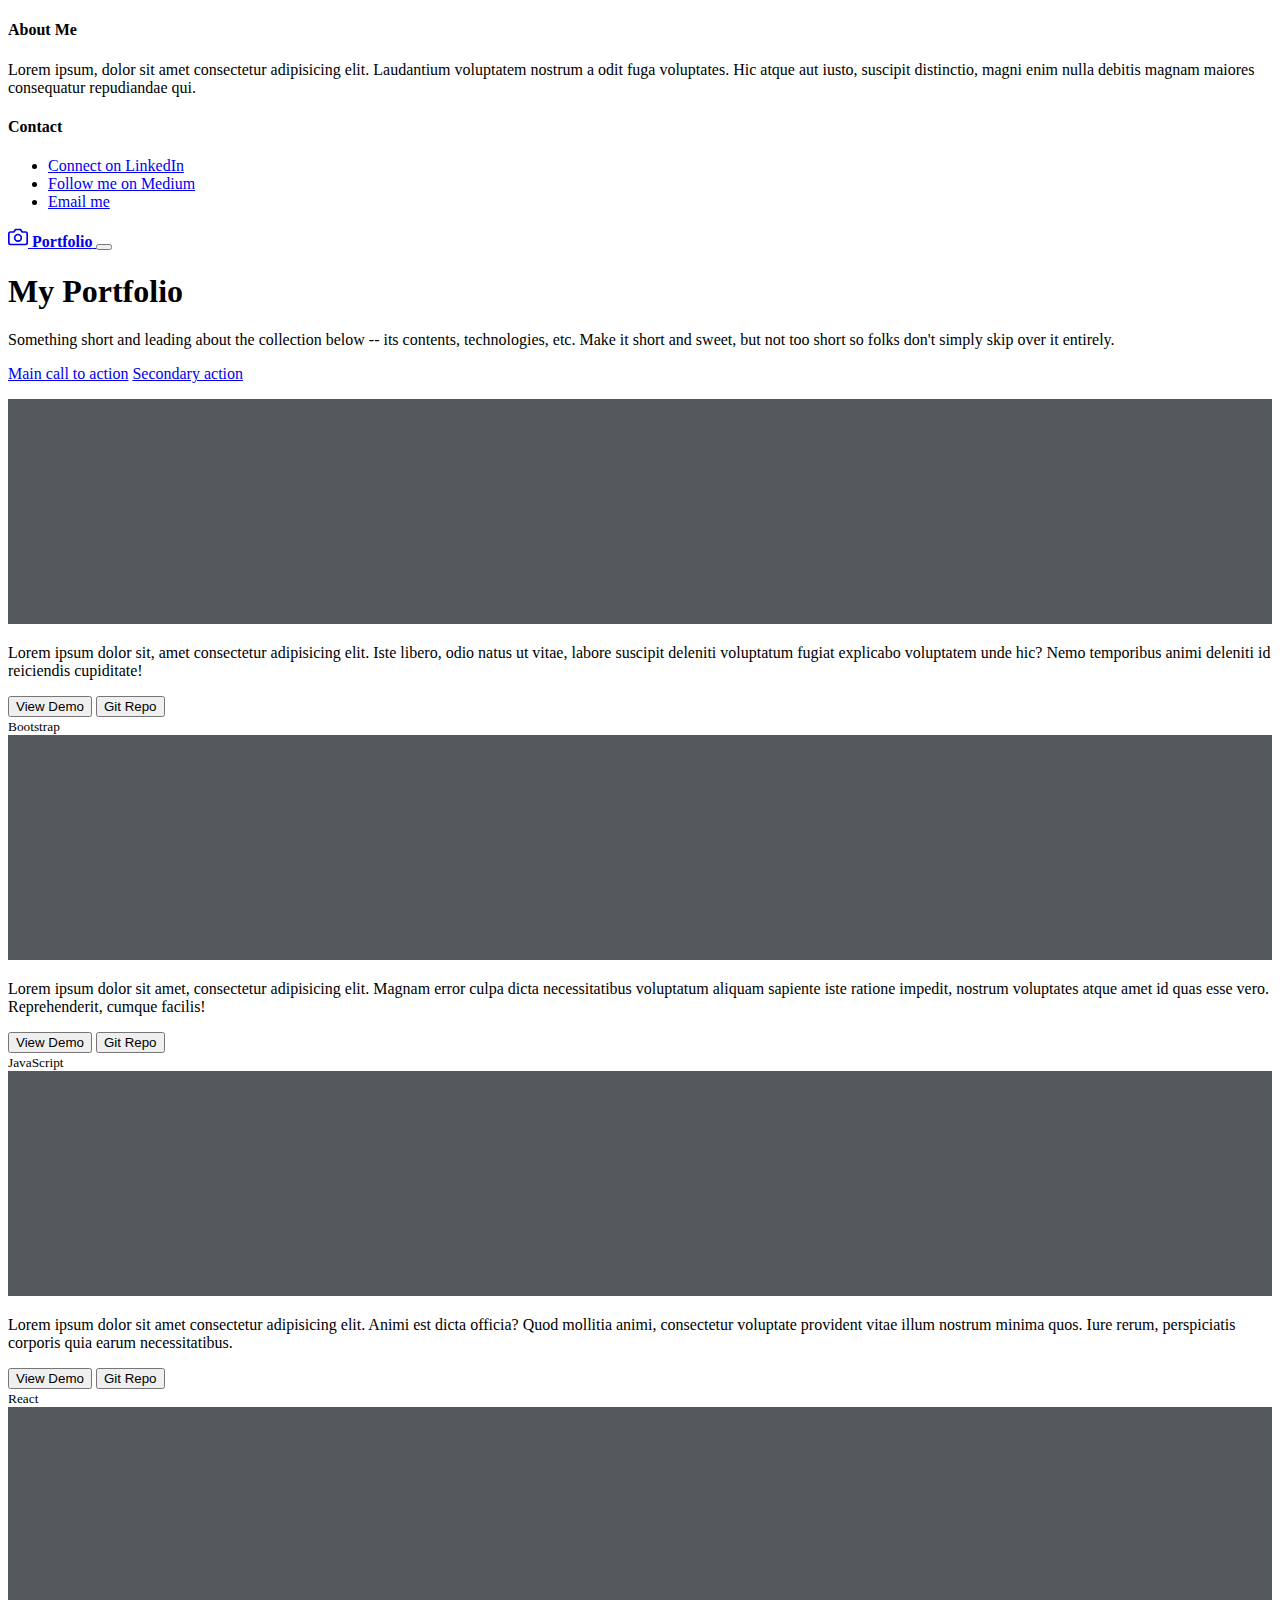
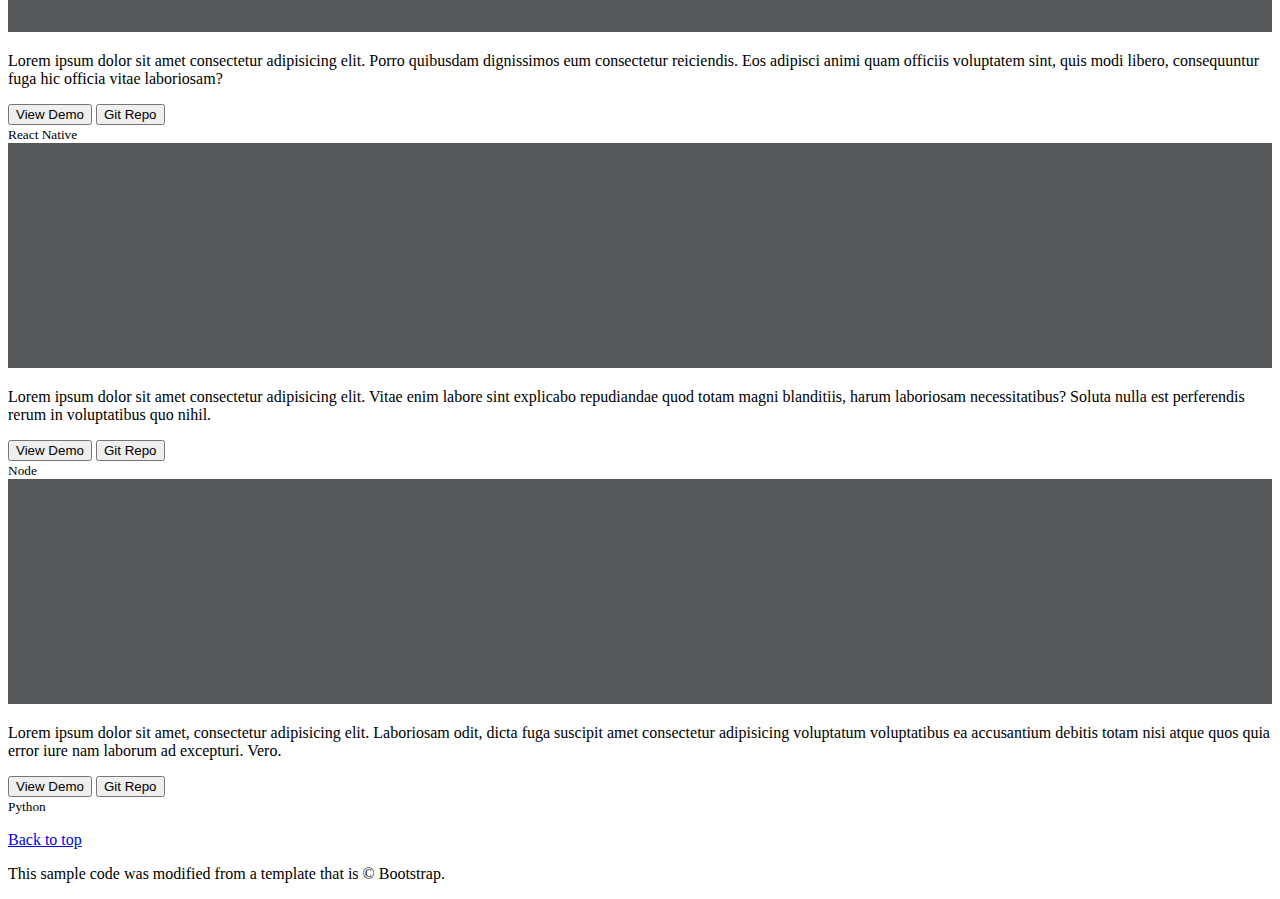
<file: bootstrap-practice.html>
<!DOCTYPE html>
<html lang="en">
  <head>
    <meta charset="utf-8" />
    <!-- add the viewport meta tag here -->
    <meta name="viewport" content="width=device-width, initial-scale=1" />

    <!-- Create a Repo
       go to main folder (cd ..)
       git init
       git add .
       git commit -m "initial commit"

      name it / create repository / use the "push an existing repository from the command line" option, line by line into the terminal -->

    <!-- add the Bootstrap CDN link here -->
    <link
      href="https://cdn.jsdelivr.net/npm/bootstrap@5.2.3/dist/css/bootstrap.min.css"
      rel="stylesheet"
      integrity="sha384-rbsA2VBKQhggwzxH7pPCaAqO46MgnOM80zW1RWuH61DGLwZJEdK2Kadq2F9CUG65"
      crossorigin="anonymous"
    />

    <title>Bootstrap demo</title>
  </head>

  <body>
    <header>
      <div class="collapse bg-info" id="navbarHeader">
        <div class="container">
          <div class="row">
            <div class="col-sm-8 col-md-7 py-4">
              <h4 class="text-dark">About Me</h4>
              <p class="text-muted">
                Lorem ipsum, dolor sit amet consectetur adipisicing elit.
                Laudantium voluptatem nostrum a odit fuga voluptates. Hic atque
                aut iusto, suscipit distinctio, magni enim nulla debitis magnam
                maiores consequatur repudiandae qui.
              </p>
            </div>
            <div class="col-sm-4 offset-md-1 py-4">
              <h4 class="text-dark">Contact</h4>
              <ul class="list-unstyled">
                <li>
                  <a href="#" class="text-primary">Connect on LinkedIn</a>
                </li>
                <li>
                  <a href="#" class="text-primary">Follow me on Medium</a>
                </li>
                <li><a href="#" class="text-primary">Email me</a></li>
              </ul>
            </div>
          </div>
        </div>
      </div>
      <div class="navbar navbar-info bg-info shadow-sm">
        <div class="container">
          <a href="#" class="navbar-brand d-flex align-items-center">
            <svg
              xmlns="http://www.w3.org/2000/svg"
              width="20"
              height="20"
              fill="none"
              stroke="currentColor"
              stroke-linecap="round"
              stroke-linejoin="round"
              stroke-width="2"
              aria-hidden="true"
              class="me-2"
              viewBox="0 0 24 24"
            >
              <path
                d="M23 19a2 2 0 0 1-2 2H3a2 2 0 0 1-2-2V8a2 2 0 0 1 2-2h4l2-3h6l2 3h4a2 2 0 0 1 2 2z"
              />
              <circle cx="12" cy="13" r="4" />
            </svg>
            <strong>Portfolio</strong>
          </a>
          <button
            class="navbar-toggler"
            type="button"
            data-bs-toggle="collapse"
            data-bs-target="#navbarHeader"
            aria-controls="navbarHeader"
            aria-expanded="false"
            aria-label="Toggle navigation"
          >
            <span class="navbar-toggler-icon"></span>
          </button>
        </div>
      </div>
    </header>

    <main>
      <section class="py-5 text-center container">
        <div class="row py-lg-5">
          <div class="col-lg-6 col-md-8 mx-auto">
            <h1 class="fw-light">My Portfolio</h1>
            <p class="lead text-muted">
              Something short and leading about the collection below -- its
              contents, technologies, etc. Make it short and sweet, but not too
              short so folks don't simply skip over it entirely.
            </p>
            <p>
              <a href="#" class="btn btn-info my-2">Main call to action</a>
              <a href="#" class="btn btn-warning my-2">Secondary action</a>
            </p>
          </div>
        </div>
      </section>
      <div class="album py-5 bg-light">
        <div class="container">
          <div class="row row-cols-1 row-cols-sm-2 row-cols-md-3 g-3">
            <div class="col">
              <div class="card border-info shadow-sm">
                <svg
                  class="bd-placeholder-img card-img-top"
                  width="100%"
                  height="225"
                  role="img"
                >
                  <rect width="100%" height="100%" fill="#55595c" />
                </svg>
                <div class="card-body">
                  <p class="card-text">
                    Lorem ipsum dolor sit, amet consectetur adipisicing elit.
                    Iste libero, odio natus ut vitae, labore suscipit deleniti
                    voluptatum fugiat explicabo voluptatem unde hic? Nemo
                    temporibus animi deleniti id reiciendis cupiditate!
                  </p>
                  <div
                    class="d-flex justify-content-between align-items-center"
                  >
                    <div class="btn-group">
                      <button type="button" class="btn btn-sm btn-outline-info">
                        View Demo
                      </button>
                      <button
                        type="button"
                        class="btn btn-sm btn-outline-warning"
                      >
                        Git Repo
                      </button>
                    </div>
                    <small class="text-muted">Bootstrap</small>
                  </div>
                </div>
              </div>
            </div>
            <div class="col">
              <div class="card border-info shadow-sm">
                <svg
                  class="bd-placeholder-img card-img-top"
                  width="100%"
                  height="225"
                  role="img"
                >
                  <rect width="100%" height="100%" fill="#55595c" />
                </svg>
                <div class="card-body">
                  <p class="card-text">
                    Lorem ipsum dolor sit amet, consectetur adipisicing elit.
                    Magnam error culpa dicta necessitatibus voluptatum aliquam
                    sapiente iste ratione impedit, nostrum voluptates atque amet
                    id quas esse vero. Reprehenderit, cumque facilis!
                  </p>
                  <div
                    class="d-flex justify-content-between align-items-center"
                  >
                    <div class="btn-group">
                      <button type="button" class="btn btn-sm btn-outline-info">
                        View Demo
                      </button>
                      <button
                        type="button"
                        class="btn btn-sm btn-outline-warning"
                      >
                        Git Repo
                      </button>
                    </div>
                    <small class="text-muted">JavaScript</small>
                  </div>
                </div>
              </div>
            </div>
            <div class="col">
              <div class="card border-info shadow-sm">
                <svg
                  class="bd-placeholder-img card-img-top"
                  width="100%"
                  height="225"
                  role="img"
                >
                  <rect width="100%" height="100%" fill="#55595c" />
                </svg>
                <div class="card-body">
                  <p class="card-text">
                    Lorem ipsum dolor sit amet consectetur adipisicing elit.
                    Animi est dicta officia? Quod mollitia animi, consectetur
                    voluptate provident vitae illum nostrum minima quos. Iure
                    rerum, perspiciatis corporis quia earum necessitatibus.
                  </p>
                  <div
                    class="d-flex justify-content-between align-items-center"
                  >
                    <div class="btn-group">
                      <button type="button" class="btn btn-sm btn-outline-info">
                        View Demo
                      </button>
                      <button
                        type="button"
                        class="btn btn-sm btn-outline-warning"
                      >
                        Git Repo
                      </button>
                    </div>
                    <small class="text-muted">React</small>
                  </div>
                </div>
              </div>
            </div>
            <div class="col">
              <div class="card border-info shadow-sm">
                <svg
                  class="bd-placeholder-img card-img-top"
                  width="100%"
                  height="225"
                  role="img"
                >
                  <rect width="100%" height="100%" fill="#55595c" />
                </svg>
                <div class="card-body">
                  <p class="card-text">
                    Lorem ipsum dolor sit amet consectetur adipisicing elit.
                    Porro quibusdam dignissimos eum consectetur reiciendis. Eos
                    adipisci animi quam officiis voluptatem sint, quis modi
                    libero, consequuntur fuga hic officia vitae laboriosam?
                  </p>
                  <div
                    class="d-flex justify-content-between align-items-center"
                  >
                    <div class="btn-group">
                      <button type="button" class="btn btn-sm btn-outline-info">
                        View Demo
                      </button>
                      <button
                        type="button"
                        class="btn btn-sm btn-outline-warning"
                      >
                        Git Repo
                      </button>
                    </div>
                    <small class="text-muted">React Native</small>
                  </div>
                </div>
              </div>
            </div>
            <div class="col">
              <div class="card border-info shadow-sm">
                <svg
                  class="bd-placeholder-img card-img-top"
                  width="100%"
                  height="225"
                  role="img"
                >
                  <rect width="100%" height="100%" fill="#55595c" />
                </svg>
                <div class="card-body">
                  <p class="card-text">
                    Lorem ipsum dolor sit amet consectetur adipisicing elit.
                    Vitae enim labore sint explicabo repudiandae quod totam
                    magni blanditiis, harum laboriosam necessitatibus? Soluta
                    nulla est perferendis rerum in voluptatibus quo nihil.
                  </p>
                  <div
                    class="d-flex justify-content-between align-items-center"
                  >
                    <div class="btn-group">
                      <button type="button" class="btn btn-sm btn-outline-info">
                        View Demo
                      </button>
                      <button
                        type="button"
                        class="btn btn-sm btn-outline-warning"
                      >
                        Git Repo
                      </button>
                    </div>
                    <small class="text-muted">Node</small>
                  </div>
                </div>
              </div>
            </div>
            <div class="col">
              <div class="card border-info shadow-sm">
                <svg
                  class="bd-placeholder-img card-img-top"
                  width="100%"
                  height="225"
                  role="img"
                >
                  <rect width="100%" height="100%" fill="#55595c" />
                </svg>
                <div class="card-body">
                  <p class="card-text">
                    Lorem ipsum dolor sit amet, consectetur adipisicing elit.
                    Laboriosam odit, dicta fuga suscipit amet consectetur
                    adipisicing voluptatum voluptatibus ea accusantium debitis
                    totam nisi atque quos quia error iure nam laborum ad
                    excepturi. Vero.
                  </p>
                  <div
                    class="d-flex justify-content-between align-items-center"
                  >
                    <div class="btn-group">
                      <button type="button" class="btn btn-sm btn-outline-info">
                        View Demo
                      </button>
                      <button
                        type="button"
                        class="btn btn-sm btn-outline-warning"
                      >
                        Git Repo
                      </button>
                    </div>
                    <small class="text-muted">Python</small>
                  </div>
                </div>
              </div>
            </div>
          </div>
        </div>
      </div>
    </main>

    <footer class="text-muted py-5">
      <div class="container">
        <p class="float-end mb-1">
          <a href="#">Back to top</a>
        </p>
        <p class="mb-1">
          This sample code was modified from a template that is &copy;
          Bootstrap.
        </p>
      </div>
    </footer>

    <!-- Add the Bootstrap script link here -->
    <script
      src="https://cdn.jsdelivr.net/npm/bootstrap@5.2.3/dist/js/bootstrap.bundle.min.js"
      integrity="sha384-kenU1KFdBIe4zVF0s0G1M5b4hcpxyD9F7jL+jjXkk+Q2h455rYXK/7HAuoJl+0I4"
      crossorigin="anonymous"
    ></script>
  </body>
</html>
</file>
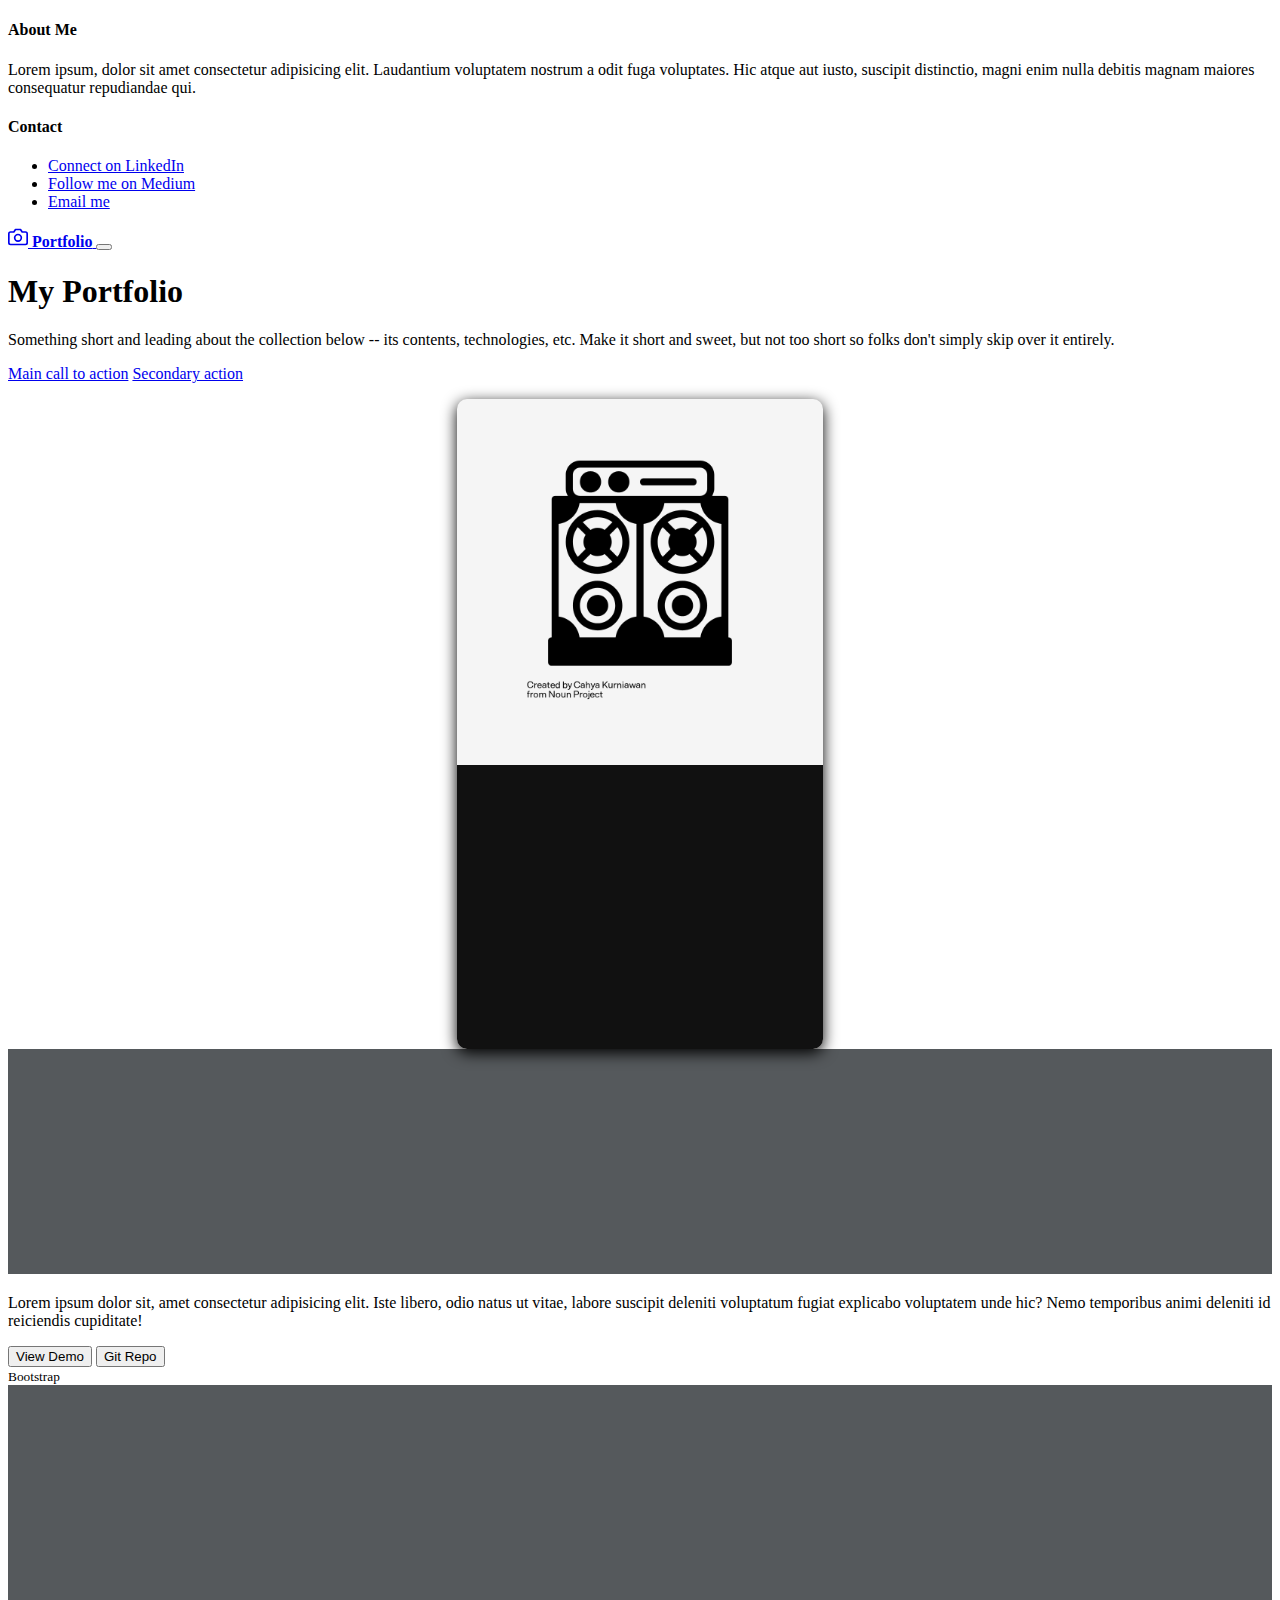
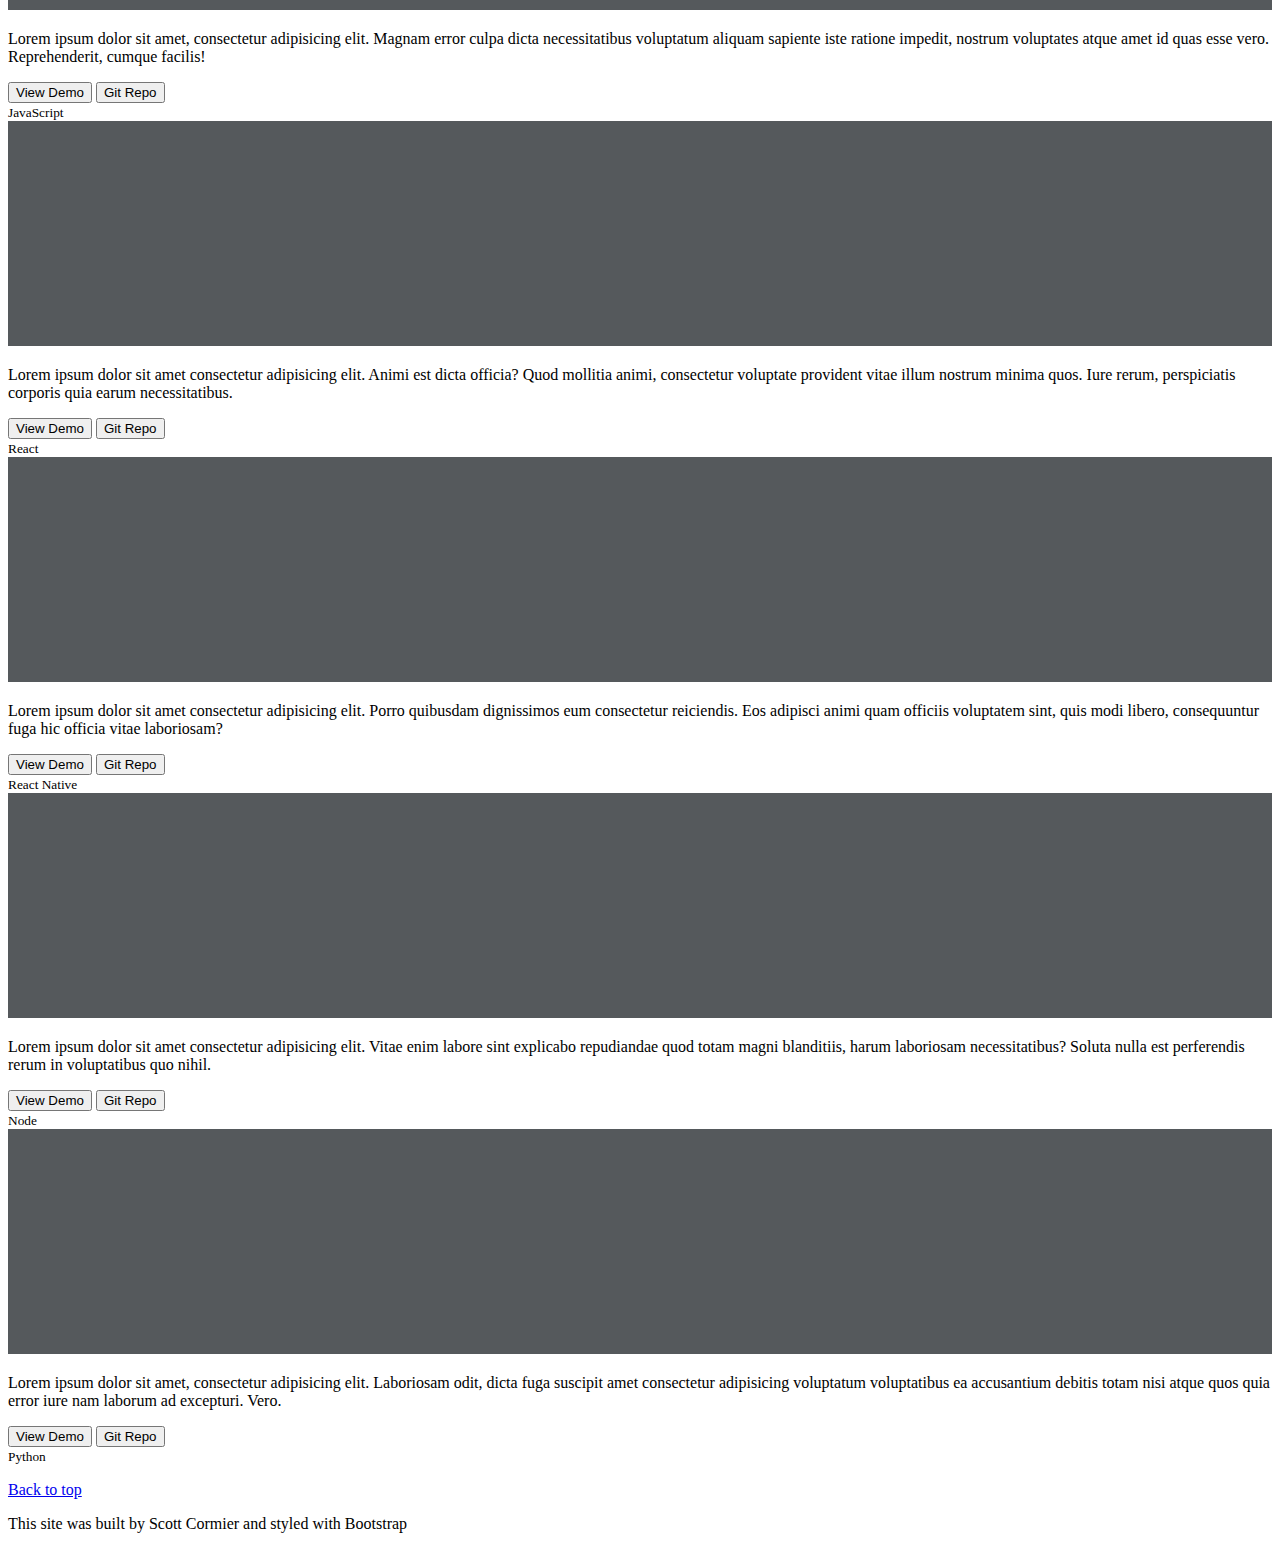
<file: music-portfolio.html>
<!DOCTYPE html>
<html lang="en">
  <head>
    <meta charset="utf-8" />
    <!-- add the viewport meta tag here -->
    <meta name="viewport" content="width=device-width, initial-scale=1" />

    <!-- Create a Repo
       go to main folder (cd ..)
       git init
       git add .
       git commit -m "initial commit"

      name it / create repository / use the "push an existing repository from the command line" option, line by line into the terminal -->

    <!-- add the Bootstrap CDN link here -->
    <link
      href="https://cdn.jsdelivr.net/npm/bootstrap@5.2.3/dist/css/bootstrap.min.css"
      rel="stylesheet"
      integrity="sha384-rbsA2VBKQhggwzxH7pPCaAqO46MgnOM80zW1RWuH61DGLwZJEdK2Kadq2F9CUG65"
      crossorigin="anonymous"
    />

    <!-- custom styles -->
    <link rel="stylesheet" href="style.css" />

    <title>Music Portfolio</title>
  </head>

  <body>
    <header>
      <div class="collapse bg-info" id="navbarHeader">
        <div class="container">
          <div class="row">
            <div class="col-sm-8 col-md-7 py-4">
              <h4 class="text-dark">About Me</h4>
              <p class="text-muted">
                Lorem ipsum, dolor sit amet consectetur adipisicing elit.
                Laudantium voluptatem nostrum a odit fuga voluptates. Hic atque
                aut iusto, suscipit distinctio, magni enim nulla debitis magnam
                maiores consequatur repudiandae qui.
              </p>
            </div>
            <div class="col-sm-4 offset-md-1 py-4">
              <h4 class="text-dark">Contact</h4>
              <ul class="list-unstyled">
                <li>
                  <a href="#" class="text-primary">Connect on LinkedIn</a>
                </li>
                <li>
                  <a href="#" class="text-primary">Follow me on Medium</a>
                </li>
                <li><a href="#" class="text-primary">Email me</a></li>
              </ul>
            </div>
          </div>
        </div>
      </div>
      <div class="navbar navbar-info bg-info shadow-sm">
        <div class="container">
          <a href="#" class="navbar-brand d-flex align-items-center">
            <svg
              xmlns="http://www.w3.org/2000/svg"
              width="20"
              height="20"
              fill="none"
              stroke="currentColor"
              stroke-linecap="round"
              stroke-linejoin="round"
              stroke-width="2"
              aria-hidden="true"
              class="me-2"
              viewBox="0 0 24 24"
            >
              <path
                d="M23 19a2 2 0 0 1-2 2H3a2 2 0 0 1-2-2V8a2 2 0 0 1 2-2h4l2-3h6l2 3h4a2 2 0 0 1 2 2z"
              />
              <circle cx="12" cy="13" r="4" />
            </svg>
            <strong>Portfolio</strong>
          </a>
          <button
            class="navbar-toggler"
            type="button"
            data-bs-toggle="collapse"
            data-bs-target="#navbarHeader"
            aria-controls="navbarHeader"
            aria-expanded="false"
            aria-label="Toggle navigation"
          >
            <span class="navbar-toggler-icon"></span>
          </button>
        </div>
      </div>
    </header>

    <main>
      <section class="py-5 text-center container">
        <div class="row py-lg-5">
          <div class="col-lg-6 col-md-8 mx-auto">
            <h1 class="fw-light">My Portfolio</h1>
            <p class="lead text-muted">
              Something short and leading about the collection below -- its
              contents, technologies, etc. Make it short and sweet, but not too
              short so folks don't simply skip over it entirely.
            </p>
            <p>
              <a href="#" class="btn btn-info my-2">Main call to action</a>
              <a href="#" class="btn btn-warning my-2">Secondary action</a>
            </p>
          </div>

          <div class="col-lg-6 col-md-8 mx-auto">
            <div class="music-container-body">
              <div class="music-container">
                <div class="player-top">
                  <i class="fas fa-bars menu-btn"></i>
                  <i class="fas fa-search"></i>
                </div>

                <div class="cover-image"></div>
                <div class="player-body"></div>

                <div class="list-wrapper">
                  <table class="list" id="playlist">
                    <tr class="song">
                      <td class="no">
                        <h6>1</h6>
                      </td>
                      <td class="title">
                        <h6>Song Title</h6>
                      </td>
                      <td class="length">
                        <h6>2:03</h6>
                      </td>
                      <td>
                        <i class="fas fa-heart"></i>
                      </td>
                    </tr>
                    <tr class="song">
                      <td class="no">
                        <h6>1</h6>
                      </td>
                      <td class="title">
                        <h6>Song Title</h6>
                      </td>
                      <td class="length">
                        <h6>2:03</h6>
                      </td>
                      <td>
                        <i class="fas fa-heart"></i>
                      </td>
                    </tr>
                    <tr class="song">
                      <td class="no">
                        <h6>1</h6>
                      </td>
                      <td class="title">
                        <h6>Song Title</h6>
                      </td>
                      <td class="length">
                        <h6>2:03</h6>
                      </td>
                      <td>
                        <i class="fas fa-heart"></i>
                      </td>
                    </tr>
                  </table>
                </div>

                <p class="current-song-title">song title</p>
              </div>
            </div>
          </div>
        </div>
      </section>
      <div class="album py-5 bg-light">
        <div class="container">
          <div class="row row-cols-1 row-cols-sm-2 row-cols-md-3 g-3">
            <div class="col">
              <div class="card border-info shadow-sm">
                <svg
                  class="bd-placeholder-img card-img-top"
                  width="100%"
                  height="225"
                  role="img"
                >
                  <rect width="100%" height="100%" fill="#55595c" />
                </svg>
                <div class="card-body">
                  <p class="card-text">
                    Lorem ipsum dolor sit, amet consectetur adipisicing elit.
                    Iste libero, odio natus ut vitae, labore suscipit deleniti
                    voluptatum fugiat explicabo voluptatem unde hic? Nemo
                    temporibus animi deleniti id reiciendis cupiditate!
                  </p>
                  <div
                    class="d-flex justify-content-between align-items-center"
                  >
                    <div class="btn-group">
                      <button type="button" class="btn btn-sm btn-outline-info">
                        View Demo
                      </button>
                      <button
                        type="button"
                        class="btn btn-sm btn-outline-warning"
                      >
                        Git Repo
                      </button>
                    </div>
                    <small class="text-muted">Bootstrap</small>
                  </div>
                </div>
              </div>
            </div>
            <div class="col">
              <div class="card border-info shadow-sm">
                <svg
                  class="bd-placeholder-img card-img-top"
                  width="100%"
                  height="225"
                  role="img"
                >
                  <rect width="100%" height="100%" fill="#55595c" />
                </svg>
                <div class="card-body">
                  <p class="card-text">
                    Lorem ipsum dolor sit amet, consectetur adipisicing elit.
                    Magnam error culpa dicta necessitatibus voluptatum aliquam
                    sapiente iste ratione impedit, nostrum voluptates atque amet
                    id quas esse vero. Reprehenderit, cumque facilis!
                  </p>
                  <div
                    class="d-flex justify-content-between align-items-center"
                  >
                    <div class="btn-group">
                      <button type="button" class="btn btn-sm btn-outline-info">
                        View Demo
                      </button>
                      <button
                        type="button"
                        class="btn btn-sm btn-outline-warning"
                      >
                        Git Repo
                      </button>
                    </div>
                    <small class="text-muted">JavaScript</small>
                  </div>
                </div>
              </div>
            </div>
            <div class="col">
              <div class="card border-info shadow-sm">
                <svg
                  class="bd-placeholder-img card-img-top"
                  width="100%"
                  height="225"
                  role="img"
                >
                  <rect width="100%" height="100%" fill="#55595c" />
                </svg>
                <div class="card-body">
                  <p class="card-text">
                    Lorem ipsum dolor sit amet consectetur adipisicing elit.
                    Animi est dicta officia? Quod mollitia animi, consectetur
                    voluptate provident vitae illum nostrum minima quos. Iure
                    rerum, perspiciatis corporis quia earum necessitatibus.
                  </p>
                  <div
                    class="d-flex justify-content-between align-items-center"
                  >
                    <div class="btn-group">
                      <button type="button" class="btn btn-sm btn-outline-info">
                        View Demo
                      </button>
                      <button
                        type="button"
                        class="btn btn-sm btn-outline-warning"
                      >
                        Git Repo
                      </button>
                    </div>
                    <small class="text-muted">React</small>
                  </div>
                </div>
              </div>
            </div>
            <div class="col">
              <div class="card border-info shadow-sm">
                <svg
                  class="bd-placeholder-img card-img-top"
                  width="100%"
                  height="225"
                  role="img"
                >
                  <rect width="100%" height="100%" fill="#55595c" />
                </svg>
                <div class="card-body">
                  <p class="card-text">
                    Lorem ipsum dolor sit amet consectetur adipisicing elit.
                    Porro quibusdam dignissimos eum consectetur reiciendis. Eos
                    adipisci animi quam officiis voluptatem sint, quis modi
                    libero, consequuntur fuga hic officia vitae laboriosam?
                  </p>
                  <div
                    class="d-flex justify-content-between align-items-center"
                  >
                    <div class="btn-group">
                      <button type="button" class="btn btn-sm btn-outline-info">
                        View Demo
                      </button>
                      <button
                        type="button"
                        class="btn btn-sm btn-outline-warning"
                      >
                        Git Repo
                      </button>
                    </div>
                    <small class="text-muted">React Native</small>
                  </div>
                </div>
              </div>
            </div>
            <div class="col">
              <div class="card border-info shadow-sm">
                <svg
                  class="bd-placeholder-img card-img-top"
                  width="100%"
                  height="225"
                  role="img"
                >
                  <rect width="100%" height="100%" fill="#55595c" />
                </svg>
                <div class="card-body">
                  <p class="card-text">
                    Lorem ipsum dolor sit amet consectetur adipisicing elit.
                    Vitae enim labore sint explicabo repudiandae quod totam
                    magni blanditiis, harum laboriosam necessitatibus? Soluta
                    nulla est perferendis rerum in voluptatibus quo nihil.
                  </p>
                  <div
                    class="d-flex justify-content-between align-items-center"
                  >
                    <div class="btn-group">
                      <button type="button" class="btn btn-sm btn-outline-info">
                        View Demo
                      </button>
                      <button
                        type="button"
                        class="btn btn-sm btn-outline-warning"
                      >
                        Git Repo
                      </button>
                    </div>
                    <small class="text-muted">Node</small>
                  </div>
                </div>
              </div>
            </div>
            <div class="col">
              <div class="card border-info shadow-sm">
                <svg
                  class="bd-placeholder-img card-img-top"
                  width="100%"
                  height="225"
                  role="img"
                >
                  <rect width="100%" height="100%" fill="#55595c" />
                </svg>
                <div class="card-body">
                  <p class="card-text">
                    Lorem ipsum dolor sit amet, consectetur adipisicing elit.
                    Laboriosam odit, dicta fuga suscipit amet consectetur
                    adipisicing voluptatum voluptatibus ea accusantium debitis
                    totam nisi atque quos quia error iure nam laborum ad
                    excepturi. Vero.
                  </p>
                  <div
                    class="d-flex justify-content-between align-items-center"
                  >
                    <div class="btn-group">
                      <button type="button" class="btn btn-sm btn-outline-info">
                        View Demo
                      </button>
                      <button
                        type="button"
                        class="btn btn-sm btn-outline-warning"
                      >
                        Git Repo
                      </button>
                    </div>
                    <small class="text-muted">Python</small>
                  </div>
                </div>
              </div>
            </div>
          </div>
        </div>
      </div>
    </main>

    <footer class="text-muted py-5">
      <div class="container">
        <p class="float-end mb-1">
          <a href="#">Back to top</a>
        </p>
        <p class="mb-1">
          This site was built by Scott Cormier and styled with Bootstrap
        </p>
      </div>
    </footer>

    <!-- Add the Bootstrap script link here -->
    <script
      src="https://cdn.jsdelivr.net/npm/bootstrap@5.2.3/dist/js/bootstrap.bundle.min.js"
      integrity="sha384-kenU1KFdBIe4zVF0s0G1M5b4hcpxyD9F7jL+jjXkk+Q2h455rYXK/7HAuoJl+0I4"
      crossorigin="anonymous"
    ></script>
  </body>
</html>
</file>
<file: style.css>
:root {
  --primary-color: #15a6e9;
}

/* scrollbar styling */

::-webkit-scrollbar {
  width: 3px;
  height: 3px;
}
::-webkit-scrollbar-track {
  background: #111;
}
::-webkit-scrollbar-thumb {
  background: var(--primary-color);
  border-radius: 10px;
}
::-webkit-scrollbar-thumb:hover {
  background: #333;
}

.music-container-body {
  /* margin-top: 10; */
  /* box-sizing: border-box; */
  min-height: 50vh;
  color: black;
  display: flex;
  justify-content: center;
  /* background-color: var(--primary-color); */
  /* padding: 100; */
}

.music-container {
  /* margin: 10; */
  height: 650px;
  width: 366px;
  position: relative;
  overflow: hidden;
  border-radius: 10px;
  background-color: whitesmoke;
  box-shadow: 0px 4px 15px;
  display: flex;
  /* align-items: center; */
  justify-content: center;
}

i {
  cursor: pointer;
  transition: all 0.3s;
}

/* .mu-container {
  padding-top: 100;
} */

i:hover {
  color: #106f9b;
}

i:active {
  color: var(--primary-color);
}

.player-top {
  width: 100%;
  position: absolute;
  display: flex;
  align-items: center;
  justify-content: space-between;
  padding: 20px;
  font-size: 16px;
  z-index: 10;
  /* background-color: black; */
  /* color: #111; */
}

.music-container.active .player-top {
  color: #111;
  /* background-color: black; */
}

.cover-image {
  width: 90%;
  height: 366px;
  position: relative;
  top: 0;
  left: 0;
  background: url('resources/noun-music-7282489.png') no-repeat;
  background-size: 80%;
  background-position: center;
  transform-origin: 0% 0%;
  transition: all 0.3s ease-in;
}

.music-container.active .cover-image {
  transform: scale(0.251);
  left: 23px;
  top: 60px;
  border-radius: 20px;
}

.player-body {
  position: absolute;
  top: 366px;
  left: 0;
  height: 286px;
  width: 100%;
  background-color: #111;
  transition: all 0.3s;
  /* color: white; */
}

.music-container.active .player-body {
  height: 470px;
  left: 0;
  top: 180px;
}

.list-wrapper {
  height: 425px;
  width: 100%;
  overflow: auto;
  position: absolute;
  top: 378px;
  transform-origin: 0% 0%;
  transition: all 0.3s;
  opacity: 0;
  visibility: hidden;
  transform: scale(0.1);
}

.music-container.active .list-wrapper {
  top: 182px;
  opacity: 1;
  visibility: visible;
  transform: scale(1);
}

.list {
  width: 100%;
  border-spacing: 0px 2px;
  color: whitesmoke;
}

.list tr {
  height: 50px;
  text-align: center;
  background-color: #1d1d1d;
  text-indent: 8px;
  transform-origin: 0% 50%;
}

.list tr:hover {
  background-color: #222;
  cursor: pointer;
}

.list .title {
  width: 215px;
  text-align: left;
  text-indent: 15px;
  transition: all 0.3s;
}

.list tr:hover .title {
  padding-left: 5px;
  width: 210px;
}

.current-song-title {
  position: absolute;
  right: 23px;
  font-size: 14px;
  bottom: -60px;
  transition: all 0.3s;
}

.music-container.active .current-song-title {
  bottom: 10px;
}

.info {
  position: absolute;
  left: 50%;
  top: 440px;
  transform: translateX(-50%);
  text-align: center;
  transition: all 0.3s;
}

.info h2 {
  font-size: 16px;
  margin-bottom: 5px;
  color: #ffa500;
  /* shouldn't have to specify this color here: figure out why it isn't showing the right color when inactive */
}

.info h3 {
  font-size: 10px;
  color: #a4a0a0;
}

.music-container.active .info {
  top: 66px;
  left: 126px;
  text-align: left;
  transform: translateX(0);
  color: #111;
}

.controls {
  display: flex;
  gap: 20px;
  justify-content: center;
  align-items: center;
  font-size: 26px;
  width: 100%;
  height: 35px;
  position: absolute;
  bottom: 100px;
  z-index: 10;
  transition: all 0l3s;
  color: #ffa500;
}

.time {
  color: #ffa500;
}

.controls #playpause {
  font-size: 40px;
}

.music-container.active .controls {
  position: absolute;
  width: 216px;
  bottom: 4px;
  left: -44px;
  transform: scale(0.45);
}

.more-controls {
  color: #6d6d6d;
  font-size: 15px;
  height: 45px;
  width: 100%;
  display: flex;
  align-items: center;
  justify-content: space-around;
  padding: 20 20px;
  position: absolute;
  bottom: 10px;
  left: 0;
  z-index: 20;
  transition: all 0.3s;
}

.music-container.active .more-controls {
  bottom: -60px;
}

.bar {
  position: absolute;
  width: 320px;
  height: 2px;
  top: 580px;
  left: 23px;
  cursor: pointer;
  transform-origin: 0% 0%;
  background-color: #fff;
  transition: all 0.3s;
}

.music-container.active .bar {
  top: 119px;
  left: 126px;
  color: #111;
  background-color: #111;
  transform: scale(0.6875);
}

.bar .dot {
  width: 10px;
  height: 10px;
  border-radius: 50%;
  background-color: var(--primary-color);
  position: absolute;
  top: -4px;
  left: 0;
  user-select: none;
  pointer-events: none;
  transform-origin: all 0.3s;
}

.bar .time .current-time {
  font-size: 15px;
}

.bar .time .duration {
  font-size: 15px;
}

.bar .time {
  width: 100%;
  font-size: 15px;
  position: absolute;
  top: -20px;
  left: 0;
  user-select: none;
  display: flex;
  align-items: center;
  justify-content: space-between;
  transition: all 0.3s;
}

.track {
  /* width: 90%; */
  /* max-width: 900px; */
  /* padding: 30px; */
  box-shadow: 0 0 20px rgba(red, 0, 0, 0.4);
  background: #fff;
  color: #ffa500;
  border-radius: 8px;
}

.track .waveform {
  display: flex;
  align-items: center;
  margin-top: 20px;
}

.music {
  margin-right: 30px;
  cursor: pointer;
  font-size: 30px;
}

.track div {
  flex: 1;
}

.track img {
  width: 20px;
}

.track #play {
  margin-left: 40px;
  margin-top: 10px;
}

.track #play2 {
  margin-left: 40px;
  margin-top: 10px;
}

/* .card-title {
  margin-right: 10px; 
  margin-top: 10px; 
} */
</file>
